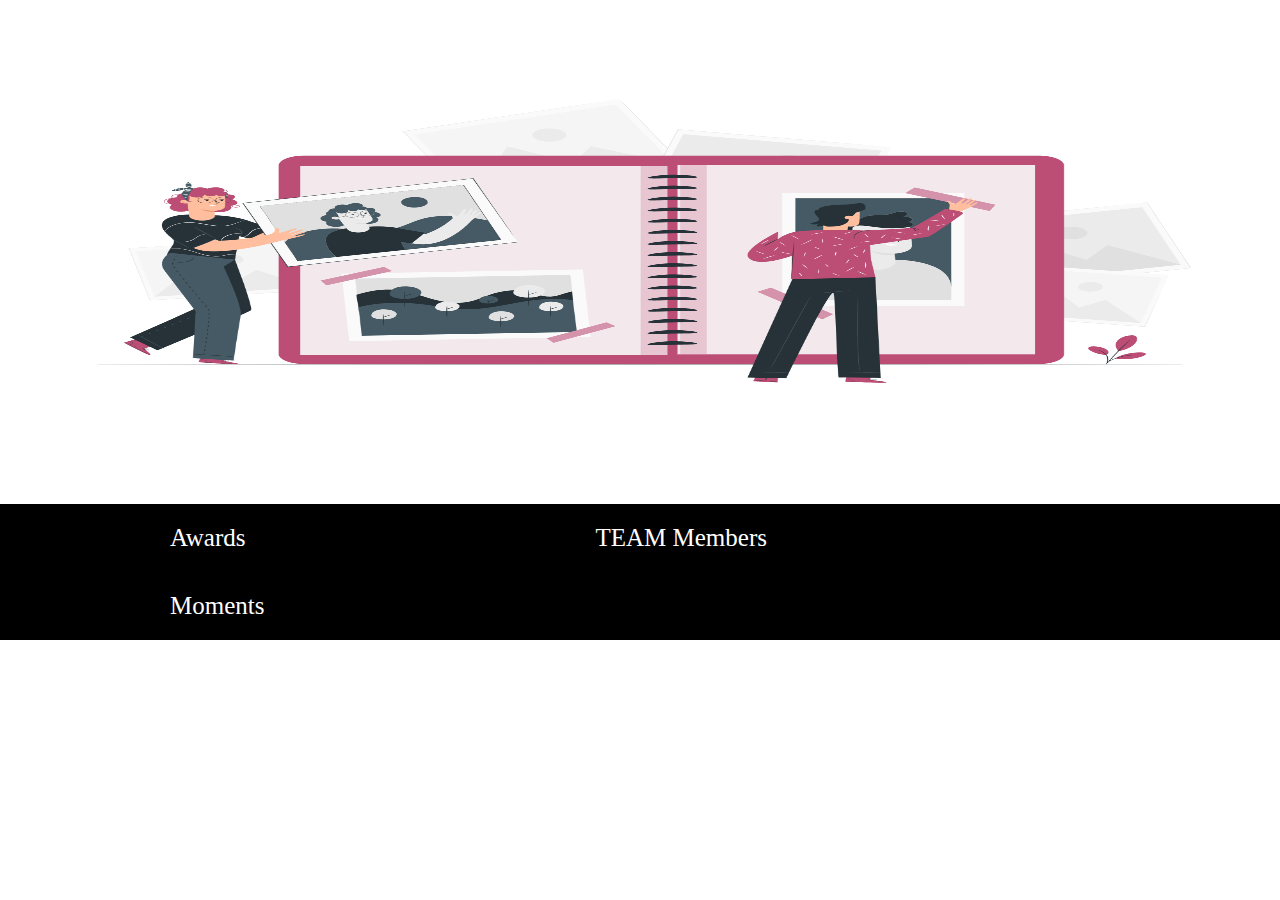
<file: moments.html>
<!DOCTYPE html>
<html lang="en">
<head>
    <meta charset="UTF-8">
    <meta name="viewport" content="width=device-width, initial-scale=1.0">
    <title>IT TEAM</title>
    <script src="https://code.jquery.com/jquery-3.7.1.min.js"></script>
    <link href="style.css" rel="stylesheet">
</head>
<body>
    <script src="script.js"></script>
    <img class="main" src="Moments.png">
    <ul>
        <li><a href="index.html" class="active">Awards</a></li>
        <li><a href="team_members.html" class="active">TEAM Members</a></li>
        <li><a href="" class="active">Moments</a></li>
    </ul>
</body>
</html>
</file>
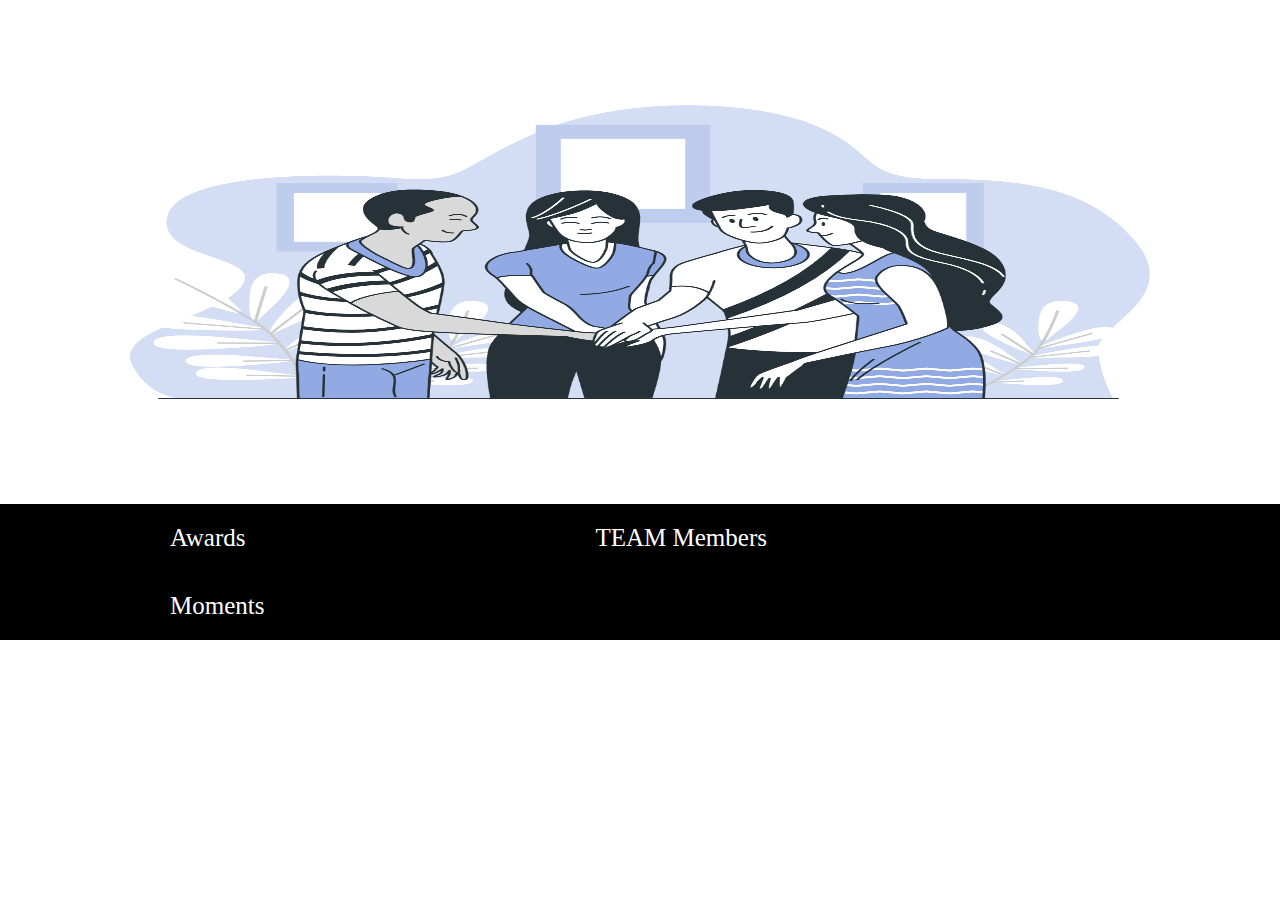
<file: team_members.html>
<!DOCTYPE html>
<html lang="en">
<head>
    <meta charset="UTF-8">
    <meta name="viewport" content="width=device-width, initial-scale=1.0">
    <title>IT TEAM</title>
    <script src="https://code.jquery.com/jquery-3.7.1.min.js"></script>
    <link href="style.css" rel="stylesheet">
</head>
<body>
    <script src="script.js"></script>
    <img class="main" src="Team.png">
    <ul>
        <li><a href="index.html" class="active">Awards</a></li>
        <li><a href="" class="active">TEAM Members</a></li>
        <li><a href="moments.html" class="active">Moments</a></li>
    </ul>
</body>
</html>
</file>
<file: style.css>
body{
    margin:0;
}

.main{
    margin-left:auto;
    margin-right:auto;
    width:100%;
    height: 500px;
}

ul{
    list-style-type: none;
    margin: 0;
    padding: 0;
    overflow: hidden;
    background-color: black;
}

li {
    display: inline;
    float: left;
  }
  
li a {
    display: block;
    color: white;
    text-align: center;
    font-size:25px;
    padding: 20px 170px;
    margin-right: 10px;
    text-decoration: none;
}

  /* 当鼠标悬停时把链接颜色更改为 #111（黑色） */
li a:hover {
    background-color: darkblue;
}

a {
    display: block;
    padding: 8px;
}
  
.container {
    max-width: 80%;
    margin: 20px auto;
    display: flex;
    align-items: center;
  }

.text {
    flex: 1;
    padding: 20px;
}

.image {
    flex: 1;
    text-align: center;
}
  
.image img {
    max-width: 100%;
    height: auto;
}
</file>
